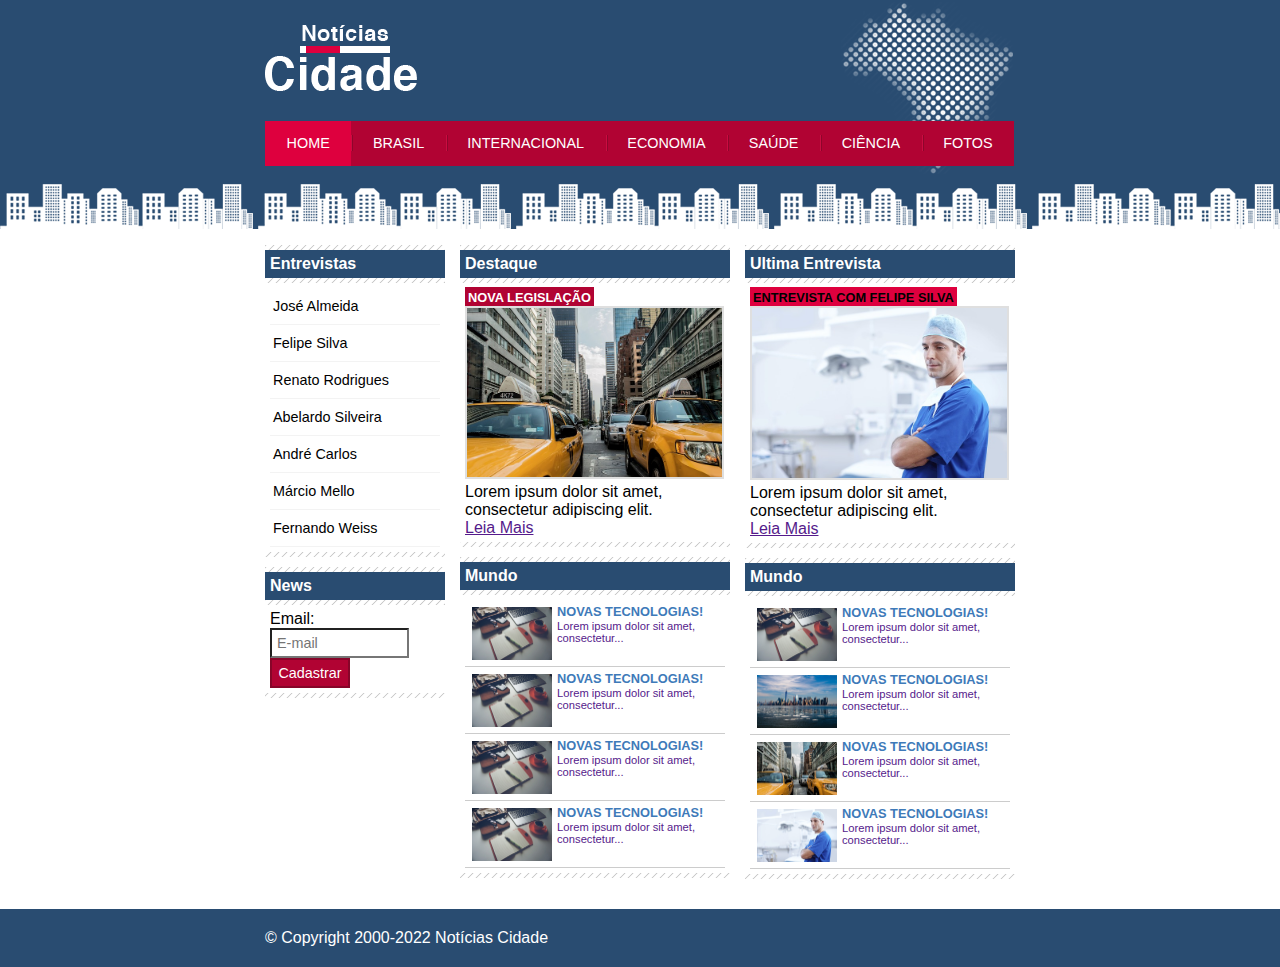
<file: Projeto Site de Noticias Cidade/index.html>
<!DOCTYPE html>
<html>
	<head>
		<meta charset="utf-8">
		<title>Notícias Cidade - Seu site de notícias</title>


		<link rel="stylesheet" type="text/css" href="css/estilo.css">
	</head>
	<body id="tres-colunas" class="home">



	<div id="container"> <!-- começo - container -->
		<div id="topo"> <!-- começo - topo -->

			<h1 class="logo">Notícias Cidade</h1>

			<ul id="navegacao">
				<li class="primeiro"><a id="home" href="index.html">HOME</a></li>

				<li><a id="brasil" href="brasil.html">BRASIL</a></li>

				<li><a id="internacional" href="internacional.html">INTERNACIONAL</a></li>

				<li><a id="economia" href="economia.html">ECONOMIA</a></li>

				<li><a id="saude" href="saude.html">SAÚDE</a></li>

				<li><a id="ciencia" href="ciencia.html">CIÊNCIA</a></li>

				<li><a id="fotos" href="fotos.html">FOTOS</a></li>
			
			</ul>

		</div><!-- fim - topo -->

		<div id="conteudo"><!-- começo - conteudo -->
			
			<div id="primario">
				<div class="caixa destaque">
					<h2>Destaque</h2>
					<div class="caixa-conteudo">
						<h3>Nova Legislação</h3>
						<img class="imagem-principal" src="imagens/taxi.jpg" width="100%">
						<p>
							Lorem ipsum dolor sit amet, consectetur adipiscing elit.
						</p>
						<a href="">Leia Mais</a>
					</div>
				</div>

				<div class="caixa">
					<h2>Mundo</h2>
					<div class="caixa-conteudo">
						<ul id="lista-noticias" >
							
							<li>
								<a href="">
									<img src="imagens/tecnologia.jpg" width="80">
									<h3>Novas Tecnologias!</h3>
									<p>Lorem ipsum dolor sit amet, consectetur...</p>
								</a>

							</li>

							<li>
								<a href="">
									<img src="imagens/tecnologia.jpg" width="80">
									<h3>Novas Tecnologias!</h3>
									<p>Lorem ipsum dolor sit amet, consectetur...</p>
								</a>

							</li>

							<li>
								<a href="">
									<img src="imagens/tecnologia.jpg" width="80">
									<h3>Novas Tecnologias!</h3>
									<p>Lorem ipsum dolor sit amet, consectetur...</p>
								</a>

							</li>

							<li>
								<a href="">
									<img src="imagens/tecnologia.jpg" width="80">
									<h3>Novas Tecnologias!</h3>
									<p>Lorem ipsum dolor sit amet, consectetur...</p>
								</a>

							</li>







						</ul>
					</div>
				</div>

			</div>




			<div id="secundario">
				<div class="caixa entrevista">
					<h2>Ultima Entrevista</h2>
					<div class="caixa-conteudo">
						<h3>Entrevista com Felipe Silva</h3>
						<img class="imagem-principal" src="imagens/doutor.jpg" width="100%">
						<p>
							Lorem ipsum dolor sit amet, consectetur adipiscing elit.
						</p>
						<a href="">Leia Mais</a>
					</div>
				</div>

								<div class="caixa">
					<h2>Mundo</h2>
					<div class="caixa-conteudo">
						<ul id="lista-noticias" >
							
							<li>
								<a href="">
									<img src="imagens/tecnologia.jpg" width="80">
									<h3>Novas Tecnologias!</h3>
									<p>Lorem ipsum dolor sit amet, consectetur...</p>
								</a>

							</li>

							<li>
								<a href="">
									<img src="imagens/cidade.jpg" width="80">
									<h3>Novas Tecnologias!</h3>
									<p>Lorem ipsum dolor sit amet, consectetur...</p>
								</a>

							</li>

							<li>
								<a href="">
									<img src="imagens/taxi.jpg" width="80">
									<h3>Novas Tecnologias!</h3>
									<p>Lorem ipsum dolor sit amet, consectetur...</p>
								</a>

							</li>

							<li>
								<a href="">
									<img src="imagens/doutor.jpg" width="80">
									<h3>Novas Tecnologias!</h3>
									<p>Lorem ipsum dolor sit amet, consectetur...</p>
								</a>

							</li>







						</ul>
					</div>
				</div>

			</div>




			<div id="lateral"><!-- começo - lateral -->
				<div class="caixa">
					<h2>Entrevistas</h2>
					<div class="caixa-conteudo">
						<ul>
							<li><a href="">José Almeida</a></li>
							<li><a href="">Felipe Silva</a></li>
							<li><a href="">Renato Rodrigues</a></li>
							<li><a href="">Abelardo Silveira</a></li>
							<li><a href="">André Carlos</a></li>
							<li><a href="">Márcio Mello</a></li>
							<li><a href="">Fernando Weiss</a></li>
						</ul>
					</div>
				</div>

				<div class="caixa">
					<h2>News</h2>
					<div class="caixa-conteudo">


						<form>
							<div>
								<label for="email">Email:</label>
								<input type="text" name="email" id="email" placeholder="E-mail">
							</div>

							<div>
								<input class="submit" type="submit" value="Cadastrar">
							</div>
						</form>


					</div>
				</div>




			</div><!-- fim - lateral -->

		</div><!-- fim - conteudo -->



	</div> <!-- fim - container -->

	<div id="container-rodape" style="clear: both;"> 

		<div id="rodape">
			&copy; Copyright 2000-2022 Notícias Cidade
		 </div>

	</div>



	</body>
</html>
</file>
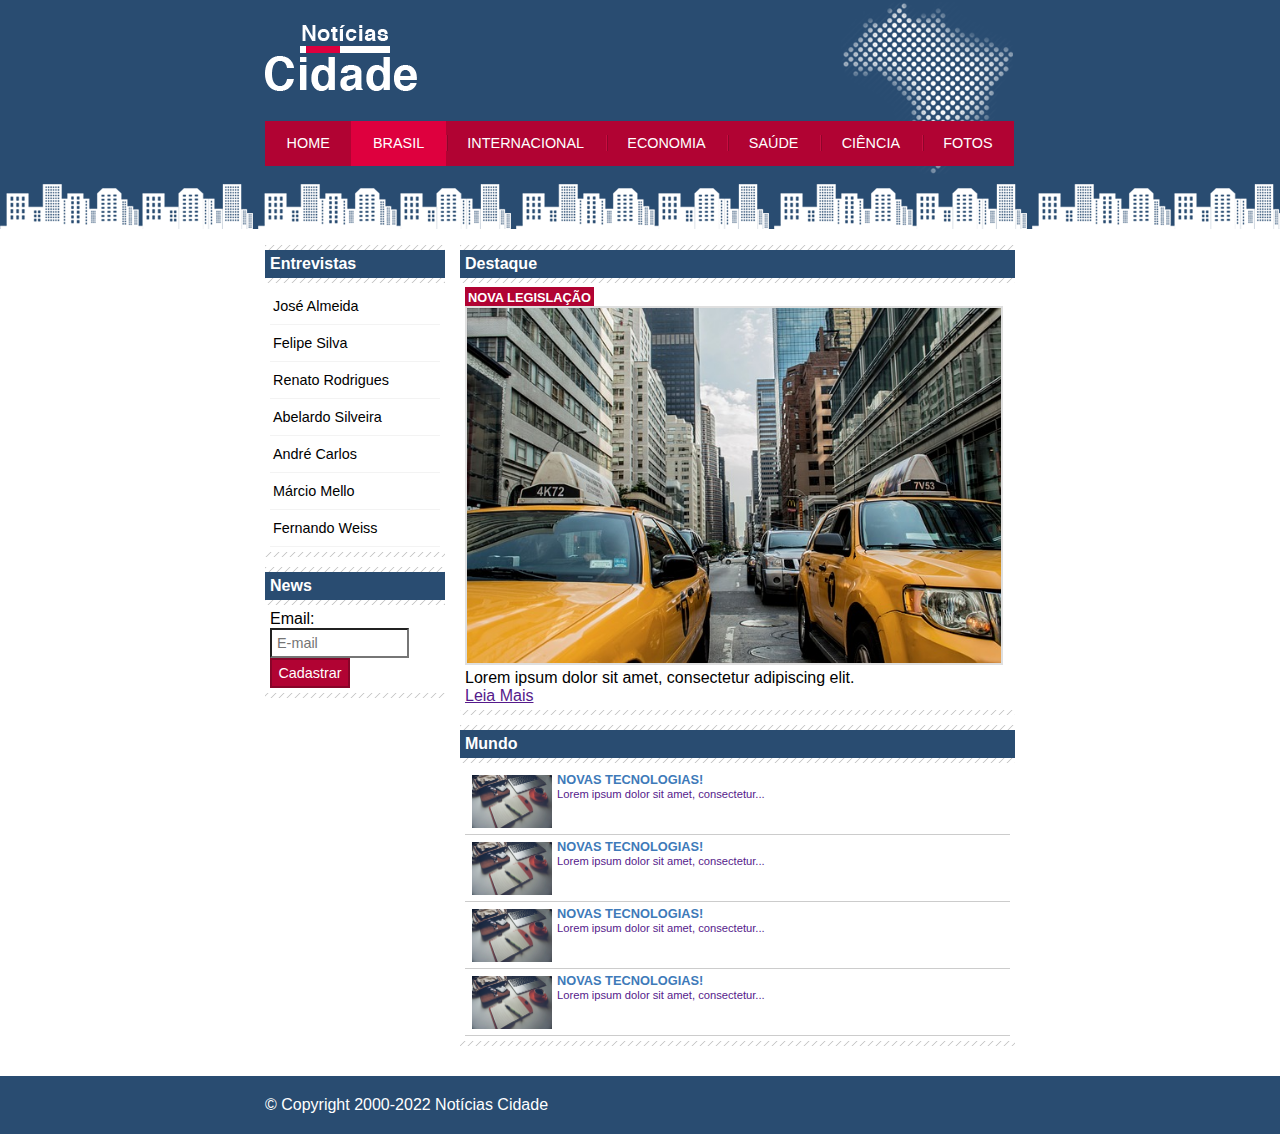
<file: Projeto Site de Noticias Cidade/brasil.html>
<!DOCTYPE html>
<html>
	<head>
		<meta charset="utf-8">
		<title>Notícias Cidade - Seu site de notícias</title>


		<link rel="stylesheet" type="text/css" href="css/estilo.css">
	</head>
	<body id="duas-colunas" class="brasil">



	<div id="container"> <!-- começo - container -->
		<div id="topo"> <!-- começo - topo -->

			<h1 class="logo">Notícias Cidade</h1>

			<ul id="navegacao">
				<li class="primeiro"><a id="home" href="index.html">HOME</a></li>

				<li><a id="brasil" href="brasil.html">BRASIL</a></li>

				<li><a id="internacional" href="internacional.html">INTERNACIONAL</a></li>

				<li><a id="economia" href="economia.html">ECONOMIA</a></li>

				<li><a id="saude" href="saude.html">SAÚDE</a></li>

				<li><a id="ciencia" href="ciencia.html">CIÊNCIA</a></li>

				<li><a id="fotos" href="fotos.html">FOTOS</a></li>
			
			</ul>

		</div><!-- fim - topo -->

		<div id="conteudo"><!-- começo - conteudo -->
			
			<div id="primario">
				<div class="caixa destaque">
					<h2>Destaque</h2>
					<div class="caixa-conteudo">
						<h3>Nova Legislação</h3>
						<img class="imagem-principal" src="imagens/taxi.jpg" width="100%">
						<p>
							Lorem ipsum dolor sit amet, consectetur adipiscing elit.
						</p>
						<a href="">Leia Mais</a>
					</div>
				</div>

				<div class="caixa">
					<h2>Mundo</h2>
					<div class="caixa-conteudo">
						<ul id="lista-noticias" >
							
							<li>
								<a href="">
									<img src="imagens/tecnologia.jpg" width="80">
									<h3>Novas Tecnologias!</h3>
									<p>Lorem ipsum dolor sit amet, consectetur...</p>
								</a>

							</li>

							<li>
								<a href="">
									<img src="imagens/tecnologia.jpg" width="80">
									<h3>Novas Tecnologias!</h3>
									<p>Lorem ipsum dolor sit amet, consectetur...</p>
								</a>

							</li>

							<li>
								<a href="">
									<img src="imagens/tecnologia.jpg" width="80">
									<h3>Novas Tecnologias!</h3>
									<p>Lorem ipsum dolor sit amet, consectetur...</p>
								</a>

							</li>

							<li>
								<a href="">
									<img src="imagens/tecnologia.jpg" width="80">
									<h3>Novas Tecnologias!</h3>
									<p>Lorem ipsum dolor sit amet, consectetur...</p>
								</a>

							</li>







						</ul>
					</div>
				</div>

			</div>




			<div id="lateral"><!-- começo - lateral -->
				<div class="caixa">
					<h2>Entrevistas</h2>
					<div class="caixa-conteudo">
						<ul>
							<li><a href="">José Almeida</a></li>
							<li><a href="">Felipe Silva</a></li>
							<li><a href="">Renato Rodrigues</a></li>
							<li><a href="">Abelardo Silveira</a></li>
							<li><a href="">André Carlos</a></li>
							<li><a href="">Márcio Mello</a></li>
							<li><a href="">Fernando Weiss</a></li>
						</ul>
					</div>
				</div>

				<div class="caixa">
					<h2>News</h2>
					<div class="caixa-conteudo">


						<form>
							<div>
								<label for="email">Email:</label>
								<input type="text" name="email" id="email" placeholder="E-mail">
							</div>

							<div>
								<input class="submit" type="submit" value="Cadastrar">
							</div>
						</form>


					</div>
				</div>




			</div><!-- fim - lateral -->

		</div><!-- fim - conteudo -->



	</div> <!-- fim - container -->

	<div id="container-rodape" style="clear: both;"> 

		<div id="rodape">
			&copy; Copyright 2000-2022 Notícias Cidade
		 </div>

	</div>



	</body>
</html>
</file>
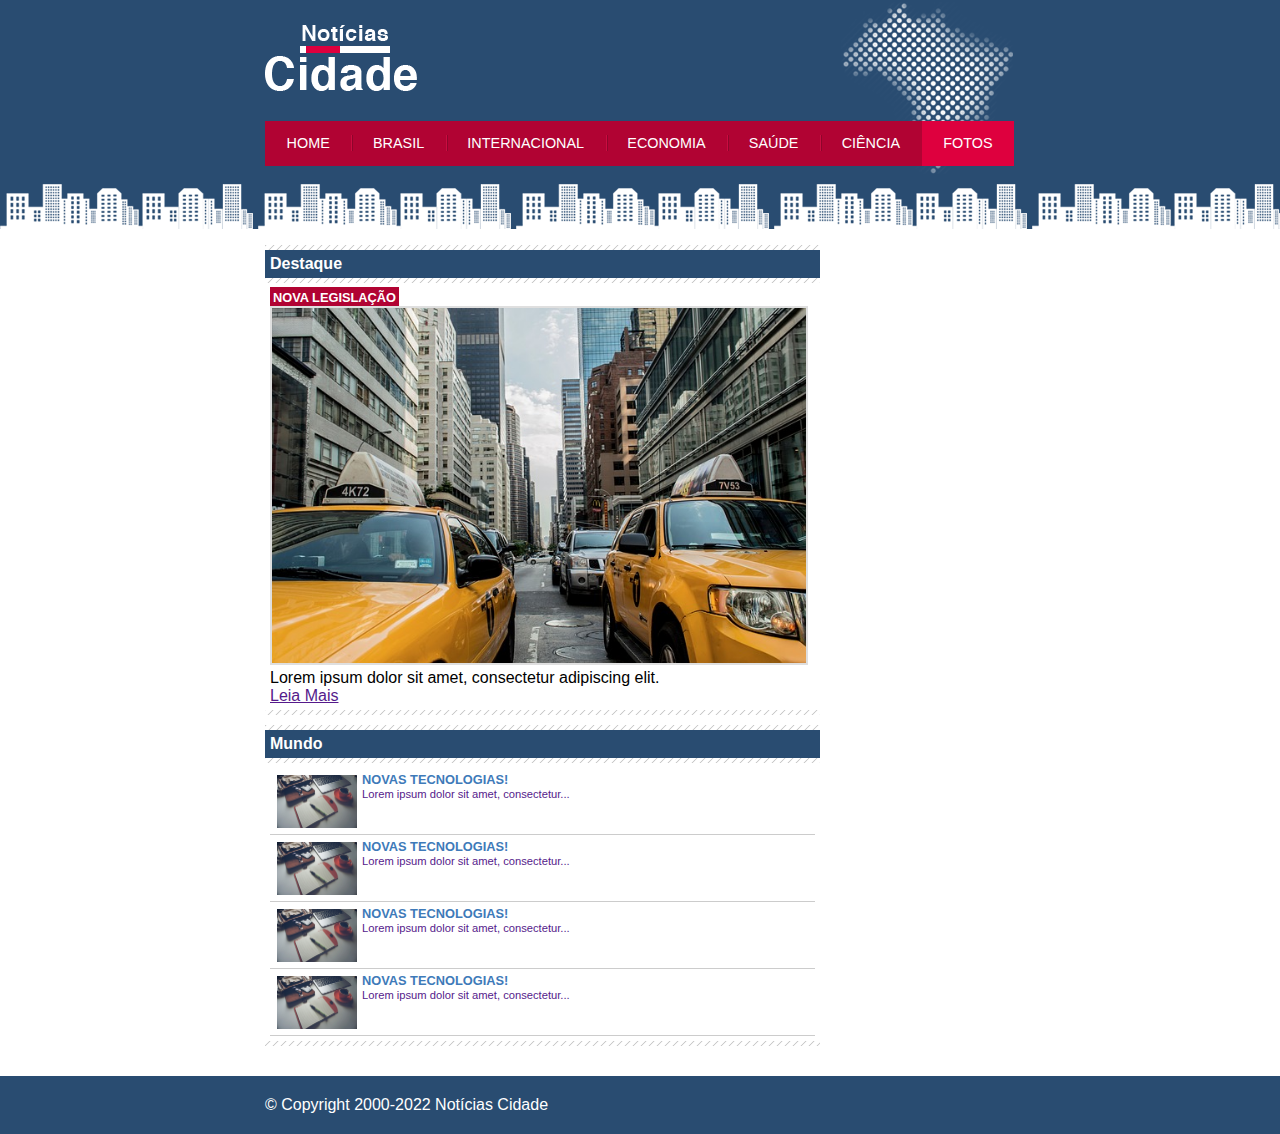
<file: Projeto Site de Noticias Cidade/fotos.html>
<!DOCTYPE html>
<html>
	<head>
		<meta charset="utf-8">
		<title>Notícias Cidade - Seu site de notícias</title>


		<link rel="stylesheet" type="text/css" href="css/estilo.css">
	</head>
	<body id="uma-coluna" class="fotos">



	<div id="container"> <!-- começo - container -->
		<div id="topo"> <!-- começo - topo -->

			<h1 class="logo">Notícias Cidade</h1>

			<ul id="navegacao">
				<li class="primeiro"><a id="home" href="index.html">HOME</a></li>

				<li><a id="brasil" href="brasil.html">BRASIL</a></li>

				<li><a id="internacional" href="internacional.html">INTERNACIONAL</a></li>

				<li><a id="economia" href="economia.html">ECONOMIA</a></li>

				<li><a id="saude" href="saude.html">SAÚDE</a></li>

				<li><a id="ciencia" href="ciencia.html">CIÊNCIA</a></li>

				<li><a id="fotos" href="fotos.html">FOTOS</a></li>
			
			</ul>

		</div><!-- fim - topo -->

		<div id="conteudo"><!-- começo - conteudo -->
			
			<div id="primario">
				<div class="caixa destaque">
					<h2>Destaque</h2>
					<div class="caixa-conteudo">
						<h3>Nova Legislação</h3>
						<img class="imagem-principal" src="imagens/taxi.jpg" width="100%">
						<p>
							Lorem ipsum dolor sit amet, consectetur adipiscing elit.
						</p>
						<a href="">Leia Mais</a>
					</div>
				</div>

				<div class="caixa">
					<h2>Mundo</h2>
					<div class="caixa-conteudo">
						<ul id="lista-noticias" >
							
							<li>
								<a href="">
									<img src="imagens/tecnologia.jpg" width="80">
									<h3>Novas Tecnologias!</h3>
									<p>Lorem ipsum dolor sit amet, consectetur...</p>
								</a>

							</li>

							<li>
								<a href="">
									<img src="imagens/tecnologia.jpg" width="80">
									<h3>Novas Tecnologias!</h3>
									<p>Lorem ipsum dolor sit amet, consectetur...</p>
								</a>

							</li>

							<li>
								<a href="">
									<img src="imagens/tecnologia.jpg" width="80">
									<h3>Novas Tecnologias!</h3>
									<p>Lorem ipsum dolor sit amet, consectetur...</p>
								</a>

							</li>

							<li>
								<a href="">
									<img src="imagens/tecnologia.jpg" width="80">
									<h3>Novas Tecnologias!</h3>
									<p>Lorem ipsum dolor sit amet, consectetur...</p>
								</a>

							</li>







						</ul>
					</div>
				</div>

			</div>



		</div><!-- fim - conteudo -->



	</div> <!-- fim - container -->

	<div id="container-rodape" style="clear: both;"> 

		<div id="rodape">
			&copy; Copyright 2000-2022 Notícias Cidade
		 </div>

	</div>



	</body>
</html>
</file>
<file: Projeto Site de Noticias Cidade/css/estilo.css>
*{
	margin: 0;
	padding: 0;
}

body{
	font-family: "Trebuchet MS", Helvetica, sans-serif ;
	background: #fff url(../imagens/fundo.png)repeat-x;
}

#container{
	width: 750px;
	margin: 0 auto;

}

#topo{
	height: 150px;
	background: url(../imagens/detalhe-topo.png) no-repeat right top;
	padding-top: 25px;
	
}

.logo{
	width: 152px;
	height: 66px;
	background: url(../imagens/logo.png) no-repeat center;
	text-indent: -3000px;
}

ul{
	margin: 0;
	padding: 0;
	list-style: none;
}

#topo ul{
	margin-top: 30px;
	background: #b10333;
	float: left	;
}

#topo ul li{
	float: left;
}

#topo ul a{
	font-size: 0.9em;
	display: block;
	padding: 0.5em 1.5em;
	line-height: 2.1em;
	text-decoration: none;
	color: #fff;
	background: url(../imagens/divisor.png) no-repeat left center;
}

#topo ul .primeiro a{
	background: none;
}

#topo ul a:hover{
	color: #69001d;
}

body.home #navegacao a#home,
body.brasil #navegacao a#brasil,
body.internacional #navegacao a#internacional,
body.fotos #navegacao a#fotos
{
	color: #fff;
	background: #de003e;
	cursor: text;
}


#conteudo{
	margin-top: 60px;
	background: #f5f5f5;
}

#lateral{
	width: 180px;
	float: left;
	margin: 0 0 20px -750px;
}

#tres-colunas #primario{
	width: 270px;
	margin: 0 0 20px 195px ;
	float: left;
}

#duas-colunas #primario{
	width: 555px;
	margin: 0 0 20px 195px ;
	float: left;
}

#uma-coluna #primario{
	width: 555px;
	margin: 0 0 20px 0 ;
	float: left;
}

#secundario{
	width: 270px;
	float: left;
	margin: 0 0 20px 15px;
}


#container-rodape{
	background: #294c71;
	padding: 20px;
}

#rodape{
	width: 750px;
	margin: 0 auto;
	color: #fff;
}



.caixa{
	margin: 10px 0;
	padding: 5px 0 5px 0;
	background: #f3f3f3 url(../imagens/fundo-caixa.png);
}


h2{
	font-size: 1em;
	background: #294c71;
	color: #fff;
	padding: 5px;
}

.caixa-conteudo{
	background: #fff;
	margin-top: 5px;
	padding: 5px;
}

#lateral ul a{
	font-size: 0.9em;
	padding: 3px;
	display: block;
	line-height: 30px;
	color: #000;
	text-decoration: none;
	border-bottom: 1px solid #f3f3f3;
}

#lateral ul a:hover{
	color: #a1a1a1;
	background: #f9f9f9 url(../imagens/marcador.png) no-repeat left center;
	padding-left: 20px ;
}



label{
	display: block;
	cursor: pointer;
}

input{
	padding: 5px;
	width: 125px;
	font-size: 0.9em;
	background-color: #fff;
}

input.submit{
	width: 80px;
	color: #fff;
	background-color: #b10333;
	border:  2px solid #870529;
	padding: 5px;
}

img.imagem-principal{
	border: 2px solid #dfdfdf;
	width: 98%;
}

h3{
	text-transform: uppercase;
	display: inline;
	padding: 3px;
	font-size: 0.8em;
}

.destaque h3{
	background: #b10333;
	color: #fff;
}

.entrevista h3{
	background: #de003e;
}

#lista-noticias li{
	padding: 2px;
	border-bottom: 1px solid #ccc;
	height: 62px;
}

#lista-noticias li a img{
	float: left;
	margin: 5px;
}

#lista-noticias li a{
	text-decoration: none;
}

#lista-noticias li a h3{
	font-size: 0.8em;
	padding: 0;
	color: #3e7ab9;
}

#lista-noticias li a p{
	font-size: 0.7em;
}

#lista-noticias li: hover{
	background: #eee;
	cursor: pointer;
}
</file>
